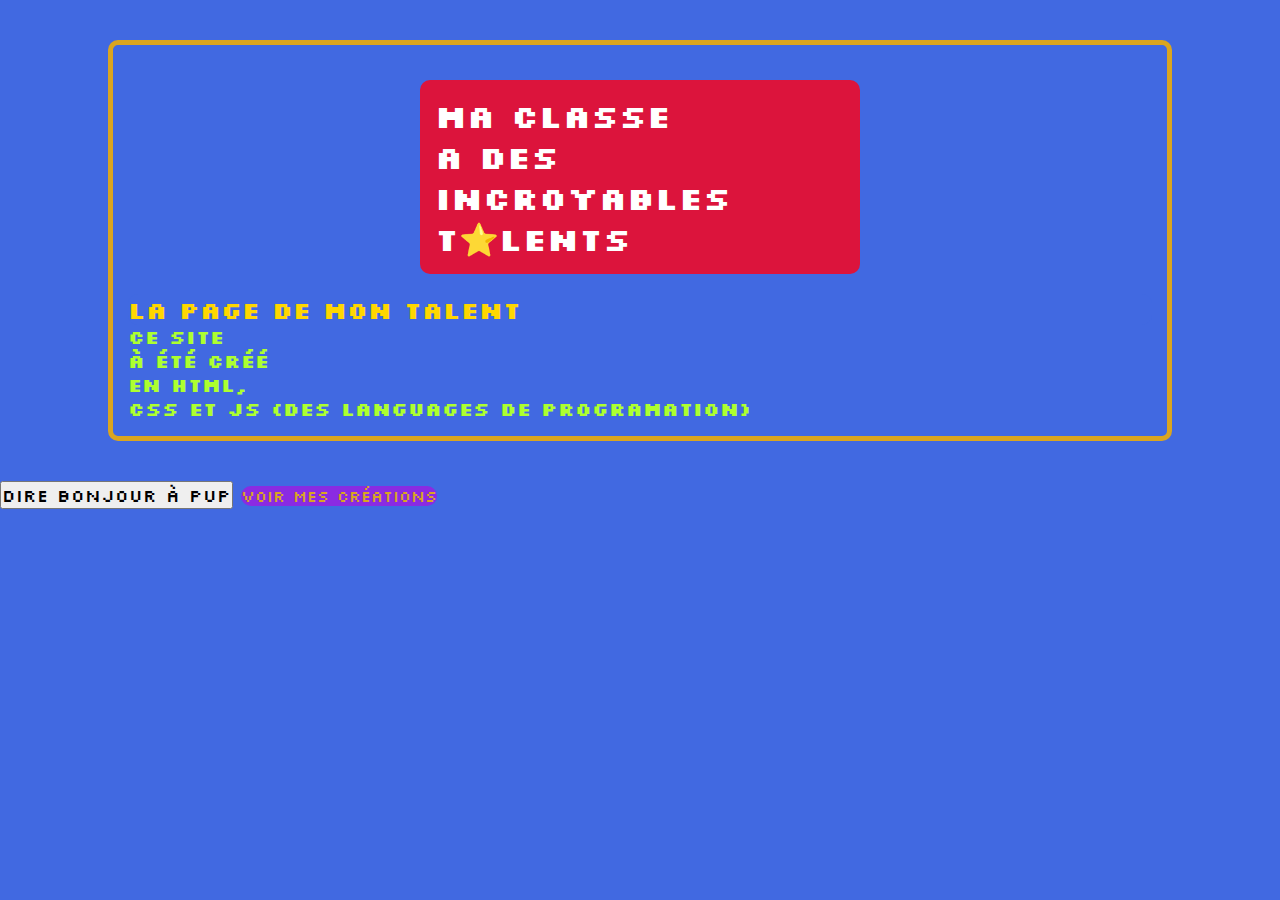
<file: index.html>
<!--Si vous voyez ce message, il ne falais pas ouvrir le fichier comme ça-->


<!DOCTYPE html>
<html lang="fr">
<head>
    <meta charset="UTF-8">
    <meta http-equiv="X-UA-Compatible" content="IE=edge">
    <meta name="viewport" content="width=device-width, initial-scale=1.0">
    <link rel="stylesheet" href="index.css">
    <link rel="shortcut icon" href="main_icon.png" type="image/png">
    <title>Talent Ezio</title>
</head>
<body>
    <div class="main">
        <h1 id="title">Ma classe<br>a des<br>incroyables<br>t⭐lents</h1>
        <h2 id="subtitle">La page de mon talent</h2>
        <h3 id="info">Ce site<br>à été créé<br>en HTML,<br>CSS et JS (des languages de programation)</h3>
    </div>

    <button id="hello_pup">Dire bonjour à Pup</button>
    <a id="view_my_creations" href="creations.html">Voir mes créations</a>

    <script src="index.js"></script>
</body>
</html>
</file>
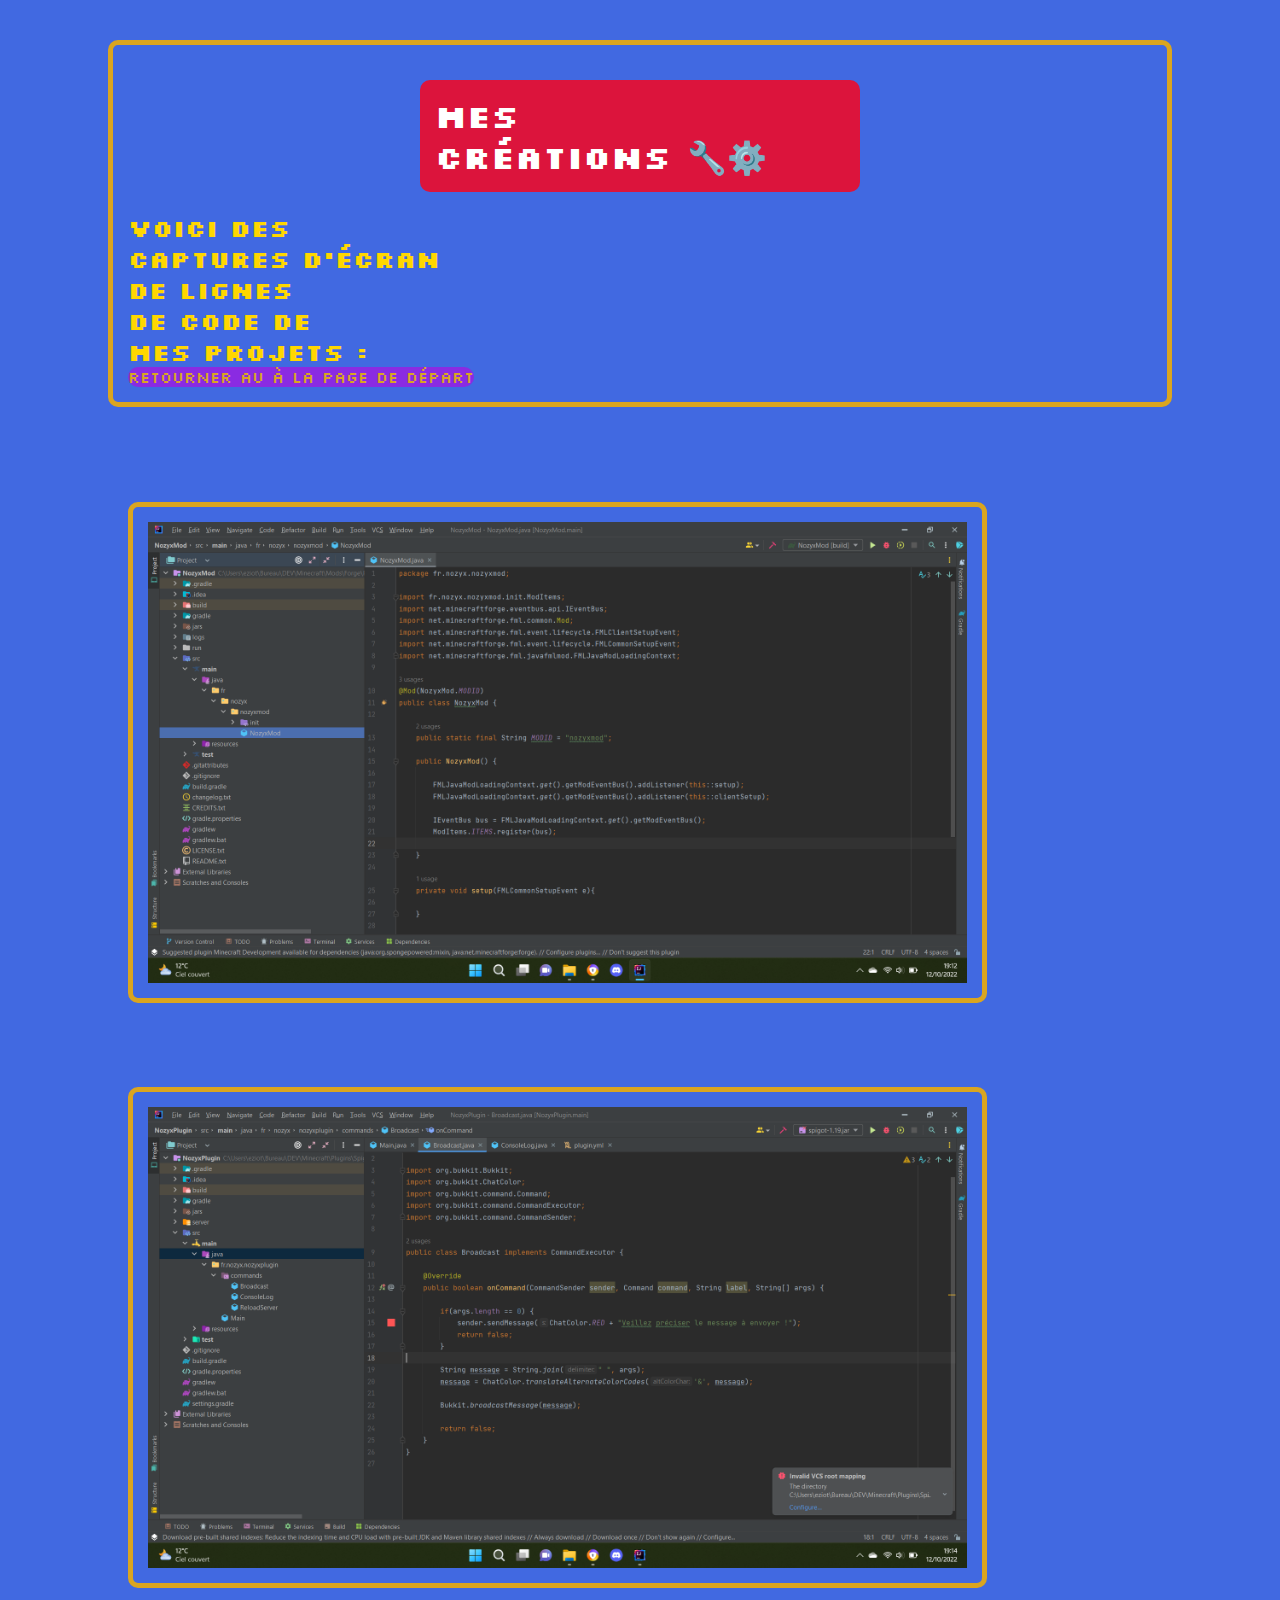
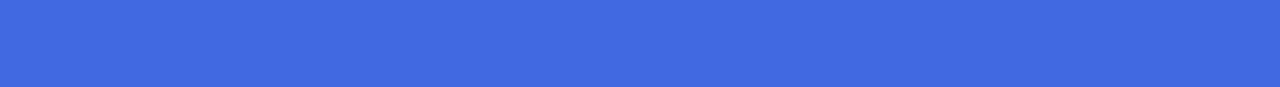
<file: creations.html>
<!DOCTYPE html>
<html lang="fr">
<head>
    <meta charset="UTF-8">
    <meta http-equiv="X-UA-Compatible" content="IE=edge">
    <meta name="viewport" content="width=device-width, initial-scale=1.0">
    <link rel="stylesheet" href="creations.css">
    <link rel="shortcut icon" href="main_icon.png" type="image/png">
    <title>Mes créations</title>
</head>
<body>
    <div class="main">
        <h1 id="title">Mes<br>créations 🔧⚙️</h1>
        <h2 id="subtitle">Voici des<br>captures d'écran<br>de lignes<br>de code de<br>mes projets : </h2>
        <a id="back_to_start_page" href="index.html">Retourner au à la page de départ</a>
    </div>

    <div class="screenshots">
        <img id="screenshot_1" src="screenshot_1.png" alt="impossible d'afficher l'image, signé Pup">
        <img id="screenshot_2" src="screenshot_2.png" alt="impossible d'afficher l'image, signé Pup">
    </div>
</body>
</html>
</file>
<file: index.css>
@import
url('https://fonts.googleapis.com/css2?family=Silkscreen&display=swap');

* {
    margin: 0;
    padding: 0;
    font-family: 'Silkscreen', cursive;
}

body {
    background-color: royalblue;
}

.main {
    border: 5px solid goldenrod;
    border-radius: 10px;
    margin: 40px auto;
    width: 80%;
    padding: 15px;
    position: relative;
}

#title {
    margin: 20px auto;
    width: 40%;
    padding: 15px;
    background-color: royalblue;
    border-radius: 10px;
    background-color: crimson;
    border-radius: 10px;
    color: white;
}

#subtitle {
    background-color: royalblue;
    border-radius: 10px;
    color: gold;
}

#hello_pup {
    font-size: large;
}

#view_my_creations {
    text-decoration: none;
    color: goldenrod;
    background-color: blueviolet;
    border-radius: 10px;
}

#info {
    color: greenyellow;
}
</file>
<file: creations.css>
@import
url('https://fonts.googleapis.com/css2?family=Silkscreen&display=swap');

* {
    margin: 0;
    padding: 0;
    font-family: 'Silkscreen', cursive;
}

body {
    background-color: royalblue;
}

.main {
    border: 5px solid goldenrod;
    border-radius: 10px;
    margin: 40px auto;
    width: 80%;
    padding: 15px;
    position: relative;
}

.screenshots {
    margin: 40px auto;
    width: 80%;
    padding: 15px;
}

#title {
    margin: 20px auto;
    width: 40%;
    padding: 15px;
    background-color: royalblue;
    border-radius: 10px;
    background-color: crimson;
    border-radius: 10px;
    color: white;
}

#subtitle {
    color: gold;
}

#screenshot_1, #screenshot_2 {
    border: 5px solid goldenrod;
    border-radius: 10px;
    margin: 40px auto;
    width: 80%;
    padding: 15px;
}

#back_to_start_page {
    text-decoration: none;
    color: goldenrod;
    background-color: blueviolet;
    border-radius: 10px;
}
</file>
